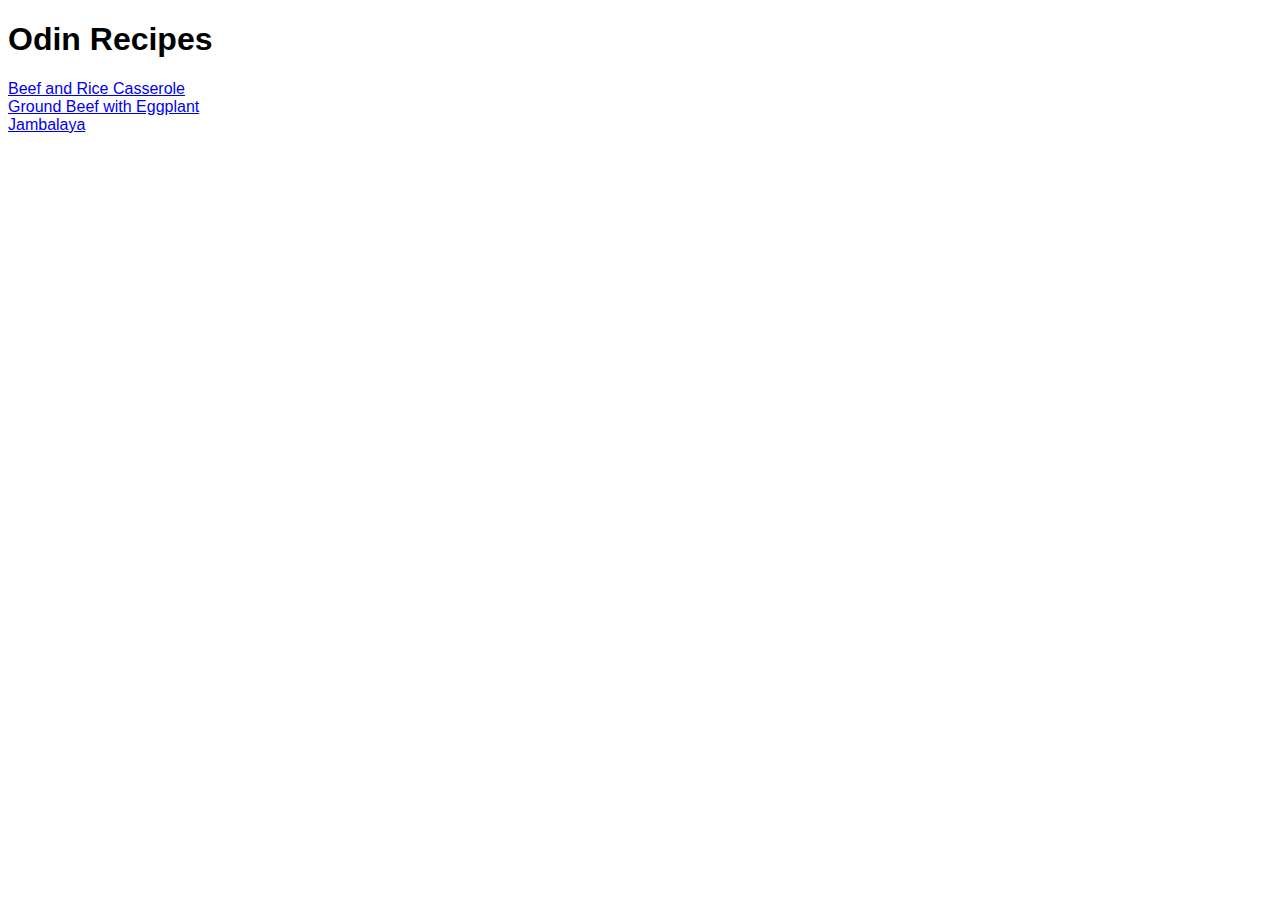
<file: index.html>
<!DOCTYPE html>
<html lang="en">
	<head>
		<meta charset="UTF-8">
		<link rel="stylesheet" href="styles.css">
		<title>Odin Recipes</title>
	</head>
	<body>
		<h1>Odin Recipes</h1>
		<div>
			<a href="recipes/beef-and-rice-casserole.html">Beef and Rice
				Casserole</a>
		</div>
		<div>
			<a href="recipes/ground-beef-with-eggplant.html">Ground Beef with Eggplant</a>
		</div>
		<div>
			<a href="recipes/jambalaya.html">Jambalaya</a>
		</div>
	</body>
</html>
</file>
<file: styles.css>
body {
	font-family: Verdana, sans-serif;
}
h1 {
	font-size: 2rem;
}
h2 {
	font-size: 1.25rem;
}
</file>
